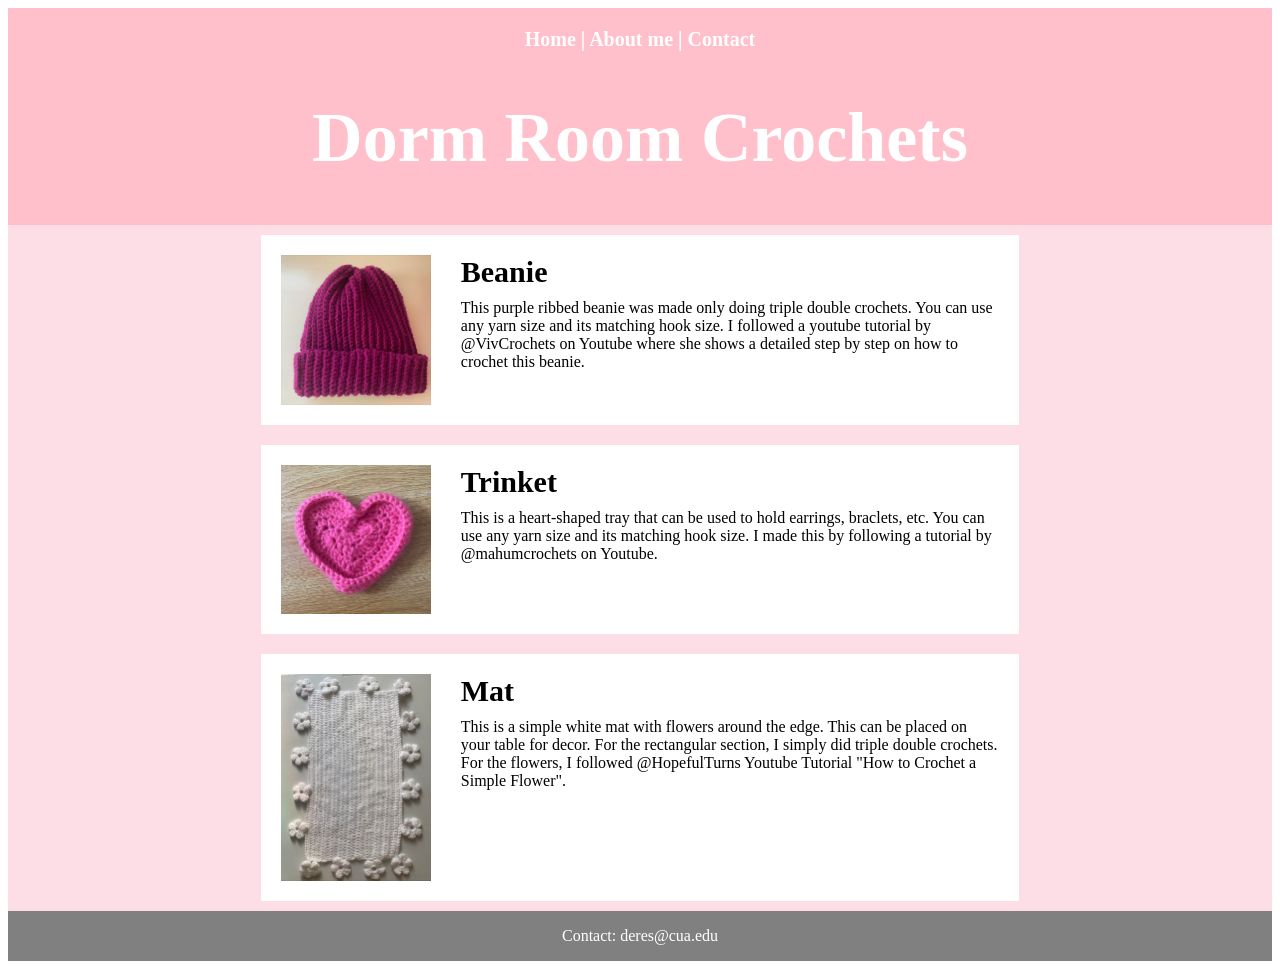
<file: index.html>
<!DOCTYPE html>
<html>
  <head>
    <meta name="viewport" content="width=device-width, initial-scale=1">
    <title>Dorm Room Crochets</title>
    <link rel="stylesheet" href="styles.css">
    <link rel="preconnect" href="https://fonts.googleapis.com">
    <link rel="preconnect" href="https://fonts.gstatic.com" crossorigin>
    <link href="https://fonts.googleapis.com/css2?family=Emilys+Candy&family=Roboto:ital,wght@0,100..900;1,100..900&display=swap" rel="styles.css">
  </head>
  <body class="content">
    <div class="grid">
    <header class="header">
      <nav class="buttons">Home | About me | Contact</nav>
      <h1 class="title">Dorm Room Crochets</h1>
    </header>
    <main>
    <section class="box-one">
      <div class="text-box">
        <div class="box-one-content">
        <img src="images/purple-hat.JPG">
        <div>
        <h1 class="title-one">Beanie</h1>
        <p class="description-one">
          This purple ribbed beanie was made only doing triple double crochets. 
          You can use any yarn size and its matching hook size. 
          I followed a youtube tutorial by @VivCrochets on Youtube where she shows a detailed step by step on how to crochet this beanie. 
        </p>
        </div>
        </div>
      </div>
    </section>
    <section class="box-two">
      <div class="text-box">
        <div class="box-two-content">
        <img src="images/heart-trinket.jpg">
        <div>
        <h1 class="title-two">Trinket</h1>
        <p class="description-two">
          This is a heart-shaped tray that can be used to hold earrings, braclets, etc. 
          You can use any yarn size and its matching hook size. 
          I made this by following a tutorial by @mahumcrochets on Youtube.
        </p>
        </div>
        </div>
      </div>
    </section>
    <section class="box-three">
      <div class="text-box">
        <div class="box-three-content">
        <img src="images/mat-crochet.jpg">
        <div>
        <h1 class="title-three">Mat</h1>
        <p class="description-three">
          This is a simple white mat with flowers around the edge. 
          This can be placed on your table for decor. 
          For the rectangular section, I simply did triple double crochets. For the flowers, I followed @HopefulTurns Youtube Tutorial "How to Crochet a Simple Flower".
        </p>
        </div>
        </div>
      </div>
    </section>
    </main>
    <footer class="footer">
      <p class="footer-text">Contact: deres@cua.edu</p>
    </footer>
    </div>
  </body>
</html>
</file>
<file: styles.css>
/* GRID */
.grid {
  display: grid;
  grid-template-columns: repeat(5, 1fr);
  grid-template-rows: auto; /* 1fr 1fr 1fr auto; */
  grid-column-gap: 0px;
  grid-row-gap: 0px;
  background-color: #fddde6;
}
.header { 
  grid-area: 1 / 1 / 2 / 6; /* row start, column start, row end, column end */
  text-align: center;
  background-color: pink;
  color: white;
}
.title {
  font-size: 70px;
  vertical-align: middle;
  text-align: center;
  font-family: "Emilys Candy", serif;
  font-weight: bold;
  font-style: normal;
}
.buttons {
  font-size: 20px;
  padding-top: 20px;
  font-weight: bold;
  font-family: "Emilys Candy", serif;
  font-weight: bold;
  font-style: normal;
}


/* MAIN SECTION */
main {
  display: contents;
}
.box-one { 
  grid-area: 2 / 2 / 3 / 5; 
}
.box-two { 
  grid-area: 3 / 2 / 4 / 5; 
}
.box-three { 
  grid-area: 4 / 2/ 5/ 5; 
} 
.box-one, .box-two, .box-three {
  display: flex; 
  padding: 20px 20px 0 20px; 
  margin: 10px 0;
  background-color: white; 
  align-items: flex-start;
}
.box-one img, .box-two img, .box-three img {
  width: 150px; 
  padding-right: 30px;
  padding-bottom: 20px;
}
.box-one h1, .box-two h1, .box-three h1 {
  margin: 0 0 10px 0; 
  font-size: 30px; 
}
.box-one p, .box-two p, .box-three p {
  font-weight: normal;
  font-size: 16px;
  margin: 0;
}
.text-box {
  display: flex;
  flex-direction: column;
}
.description-one, .description-two, .description-three {
  padding-bottom: 10px;
}
.box-one-content, .box-two-content, .box-three-content {
  display: flex;
}


/* FOOTER */
.footer { 
  grid-area: 5 / 1 / 6 / 6; 
  background-color: gray;
  position: sticky;
  color: white;
}
.footer-text {
  text-align: center;
  vertical-align: middle;
}


/* MEDIA QUERIES */
@media (max-width: 850px) {
  .header {
    padding: 20px 0;
  }
  .title {
    font-size: 50px;
  }
  .buttons{
    padding-top: 0;
  }
  .box-one, .box-two, .box-three {
    width: 100%;
    gap: 25px;
  }
  .box-one img, .box-two img, .box-three img {
    width: 90%;
    padding-bottom: 20px;
  }
  .box-one-content, .box-two-content, .box-three-content {
    flex-direction: column;
    align-items: center;
  }
}
</file>
